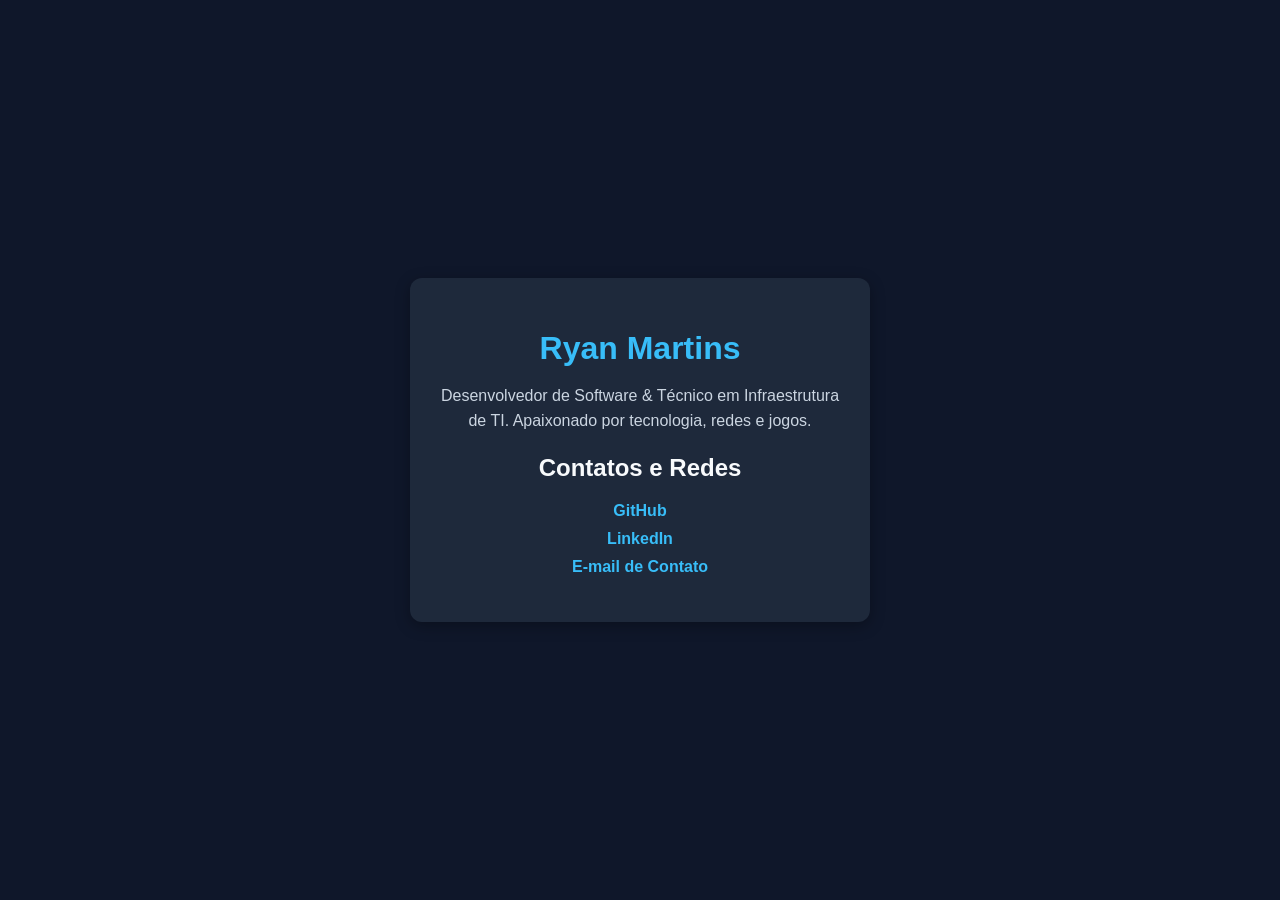
<file: exercicio-1/index.html>
<!DOCTYPE html>
<html lang="pt-BR">
<head>
    <meta charset="UTF-8">
    <meta name="viewport" content="width=device-width, initial-scale=1.0">
    <title>Cartão de Visitas Digital</title>
    <link rel="stylesheet" href="style.css">
</head>
<body>
    <div class="card">
        <h1>Ryan Martins</h1>
        <p>Desenvolvedor de Software & Técnico em Infraestrutura de TI. Apaixonado por tecnologia, redes e jogos.</p>
        
        <h2>Contatos e Redes</h2>
        <ul>
            <li><a href="https://github.com/ryanvictor432" target="_blank">GitHub</a></li>
            <li><a href="https://linkedin.com" target="_blank">LinkedIn</a></li>
            <li><a href="mailto:email@exemplo.com">E-mail de Contato</a></li>
        </ul>
    </div>
</body>
</html>
</file>
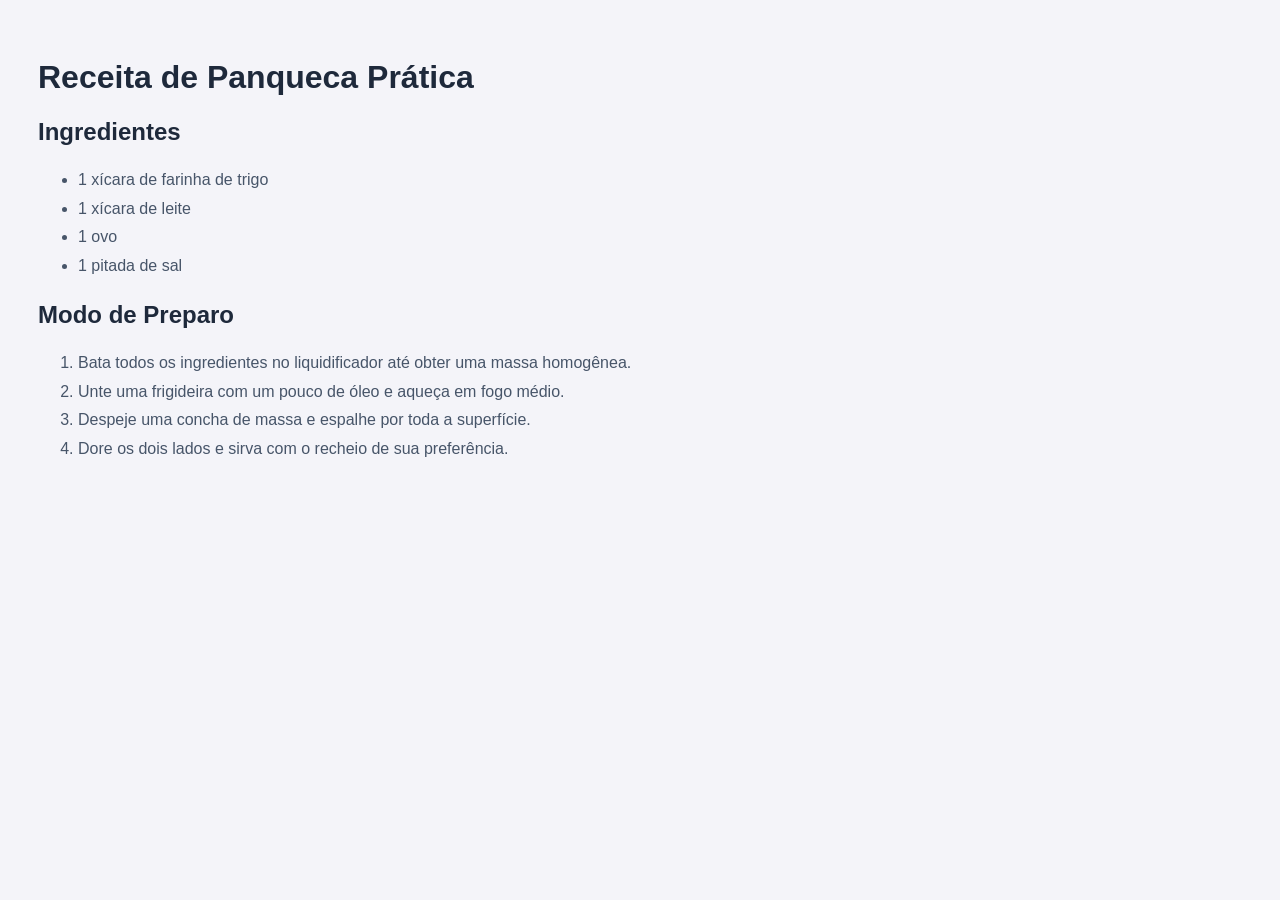
<file: exercicio-3/index.html>
<!DOCTYPE html>
<html lang="pt-BR">
<head>
    <meta charset="UTF-8">
    <meta name="viewport" content="width=device-width, initial-scale=1.0">
    <title>Exercício 3 - Receita Simples</title>
    <link rel="stylesheet" href="style.css">
</head>
<body>
    <h1>Receita de Panqueca Prática</h1>

    <h2>Ingredientes</h2>
    <ul>
        <li>1 xícara de farinha de trigo</li>
        <li>1 xícara de leite</li>
        <li>1 ovo</li>
        <li>1 pitada de sal</li>
    </ul>

    <h2>Modo de Preparo</h2>
    <ol>
        <li>Bata todos os ingredientes no liquidificador até obter uma massa homogênea.</li>
        <li>Unte uma frigideira com um pouco de óleo e aqueça em fogo médio.</li>
        <li>Despeje uma concha de massa e espalhe por toda a superfície.</li>
        <li>Dore os dois lados e sirva com o recheio de sua preferência.</li>
    </ol>
</body>
</html>
</file>
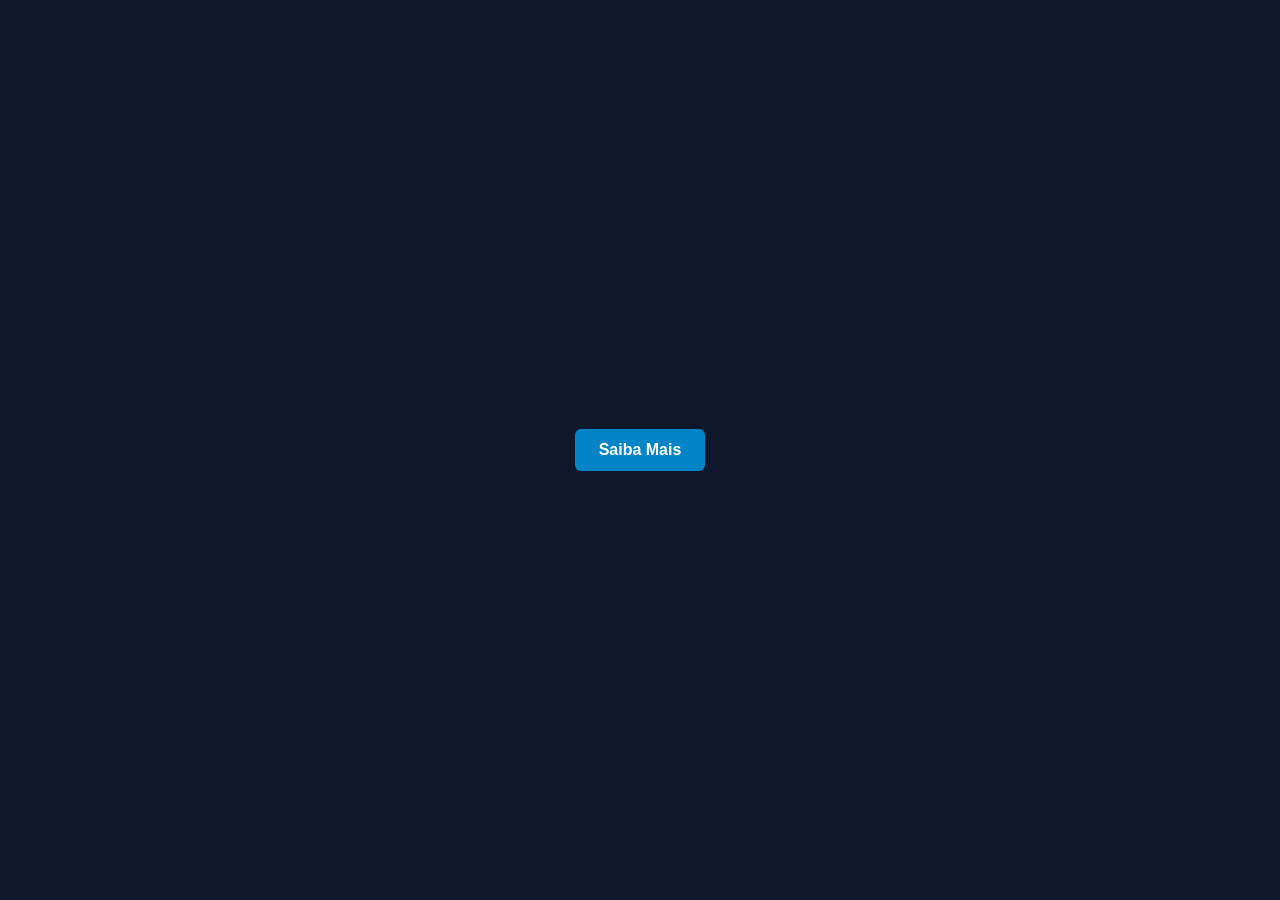
<file: exercicio-4/index.html>
<!DOCTYPE html>
<html lang="pt-BR">
<head>
    <meta charset="UTF-8">
    <meta name="viewport" content="width=device-width, initial-scale=1.0">
    <title>Exercício 4 - Botão Estilizado</title>
    <link rel="stylesheet" href="style.css">
</head>
<body>
    <div class="container">
        <a href="#" class="btn-custom">Saiba Mais</a>
    </div>
</body>
</html>
</file>
<file: exercicio-1/style.css>
body {
    background-color: #0f172a;
    color: #f8fafc;
    font-family: Arial, sans-serif;
    display: flex;
    justify-content: center;
    align-items: center;
    min-height: 100vh;
    margin: 0;
    text-align: center;
}

.card {
    background-color: #1e293b;
    padding: 30px;
    border-radius: 12px;
    max-width: 400px;
    box-shadow: 0 4px 15px rgba(0, 0, 0, 0.3);
}

h1 {
    color: #38bdf8;
    margin-bottom: 10px;
}

p {
    line-height: 1.6;
    color: #cbd5e1;
}

ul {
    list-style: none;
    padding: 0;
}

li {
    margin: 10px 0;
}

a {
    color: #38bdf8;
    text-decoration: none;
    font-weight: bold;
}

a:hover {
    text-decoration: underline;
}
</file>
<file: exercicio-3/style.css>
body {
    padding: 30px;
    font-family: Arial, sans-serif;
    background-color: #f4f4f9;
}

h1, h2 {
    color: #1e293b;
}

/* Cor do texto das listas diferente dos títulos */
ul, ol {
    color: #475569;
    line-height: 1.8;
}
</file>
<file: exercicio-4/style.css>
body {
    font-family: Arial, sans-serif;
    display: flex;
    justify-content: center;
    align-items: center;
    min-height: 100vh;
    margin: 0;
    background-color: #0f172a;
}

/* Estilização do link como botão */
.btn-custom {
    text-decoration: none; /* Remove o sublinhado padrão */
    background-color: #0284c7; /* Cor de fundo */
    color: #ffffff; /* Cor do texto */
    padding: 12px 24px; /* Espaçamento interno */
    border-radius: 6px;
    font-weight: bold;
    display: inline-block;
    transition: background-color 0.3s ease;
}

/* Efeito ao passar o mouse por cima */
.btn-custom:hover {
    background-color: #0369a1;
}
</file>
